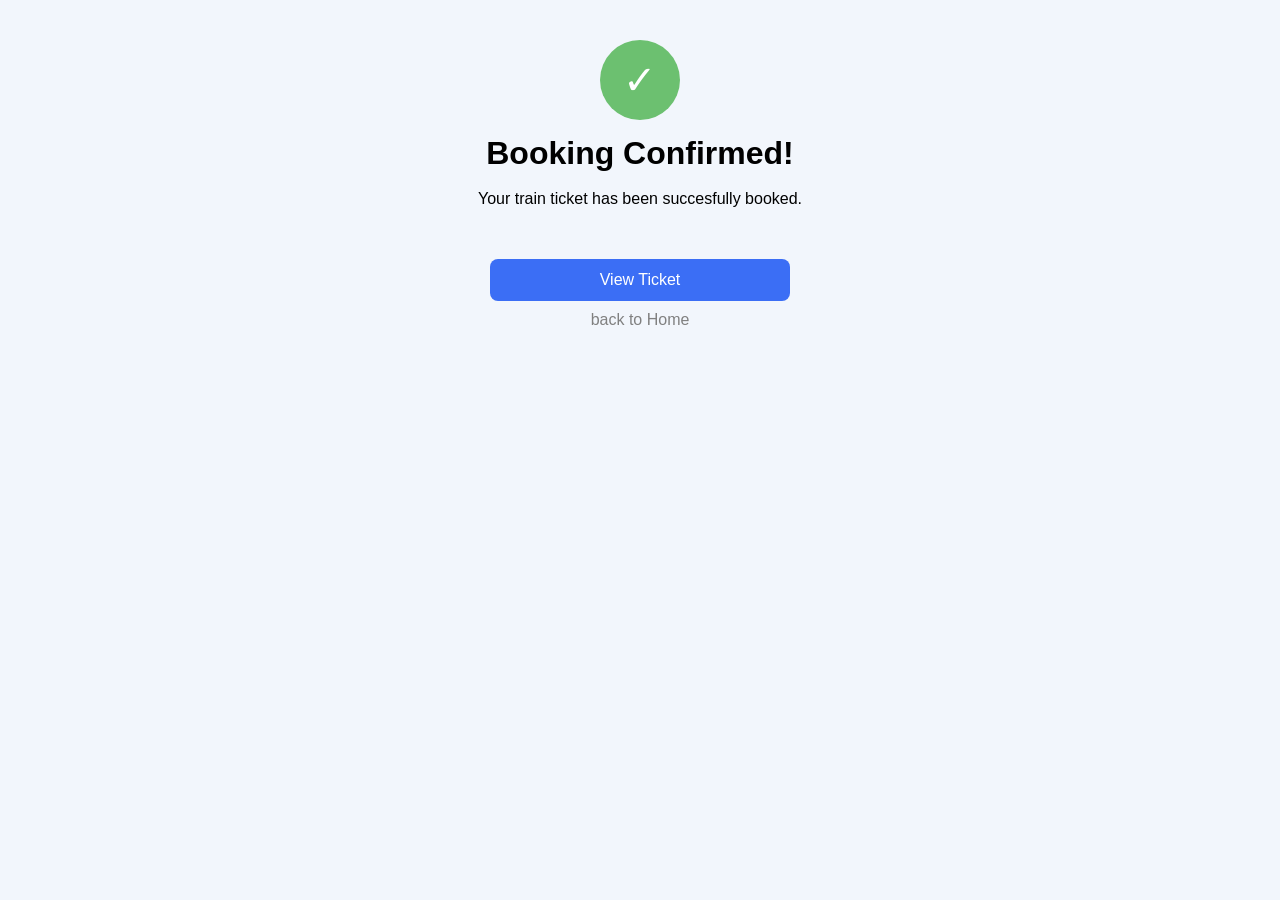
<file: index 5.html>
<!DOCTYPE html>
<html lang="en">
<head>
    <meta charset="UTF-8">
    <meta name="viewport" content="width=device-width, initial-scale=1.0">
    <title>confirmation</title>
    <link rel="stylesheet" href="style 5.css">
</head>
<body>
    <div class="container">

        <div class="success-icon">✓</div>

        <h1>Booking Confirmed!</h1>
        <br>
        <p class="subtitle">Your train ticket has been succesfully booked.</p>
        <br><br>

        
        <button class="btn-primary">View Ticket</button>
        <p class="back">back to Home</p>

    </div>
    </div>
    
</body>
</html>
</file>
<file: style 5.css>
*{
    margin: 0;
    padding: 0;
    box-sizing: border-box;
    font-family: 'Trebuchet MS', 'Lucida Sans Unicode', 'Lucida Grande', 'Lucida Sans', Arial, sans-serif;

}

body{
    background: #f2f6fc;
}
.container{
    width: 100%;
    min-height: 100vh;
    display: flex;
    flex-direction: column;
    align-items: center;
    padding-top: 40px;
}

.success-icon{
    width: 80px;
    height: 80px;
    background: #6cc070;
    color: white;
    font-size: 40px;
    border-radius: 50%;
    display: flex;
    align-items: center;
    justify-content: center;
    margin-bottom: 15px;
}

.btn-primary{
    width: 300px;
    padding: 12px;
    background: #3b6ef5;
    border: none;
    color: white;
    font-size: 16px;
    border-radius: 8px;
    cursor: pointer;
    margin-top: 15px;
}

.back{
    text-align: center;
    margin-top: 10px;
    color: grey;
    cursor: pointer;
}
</file>
